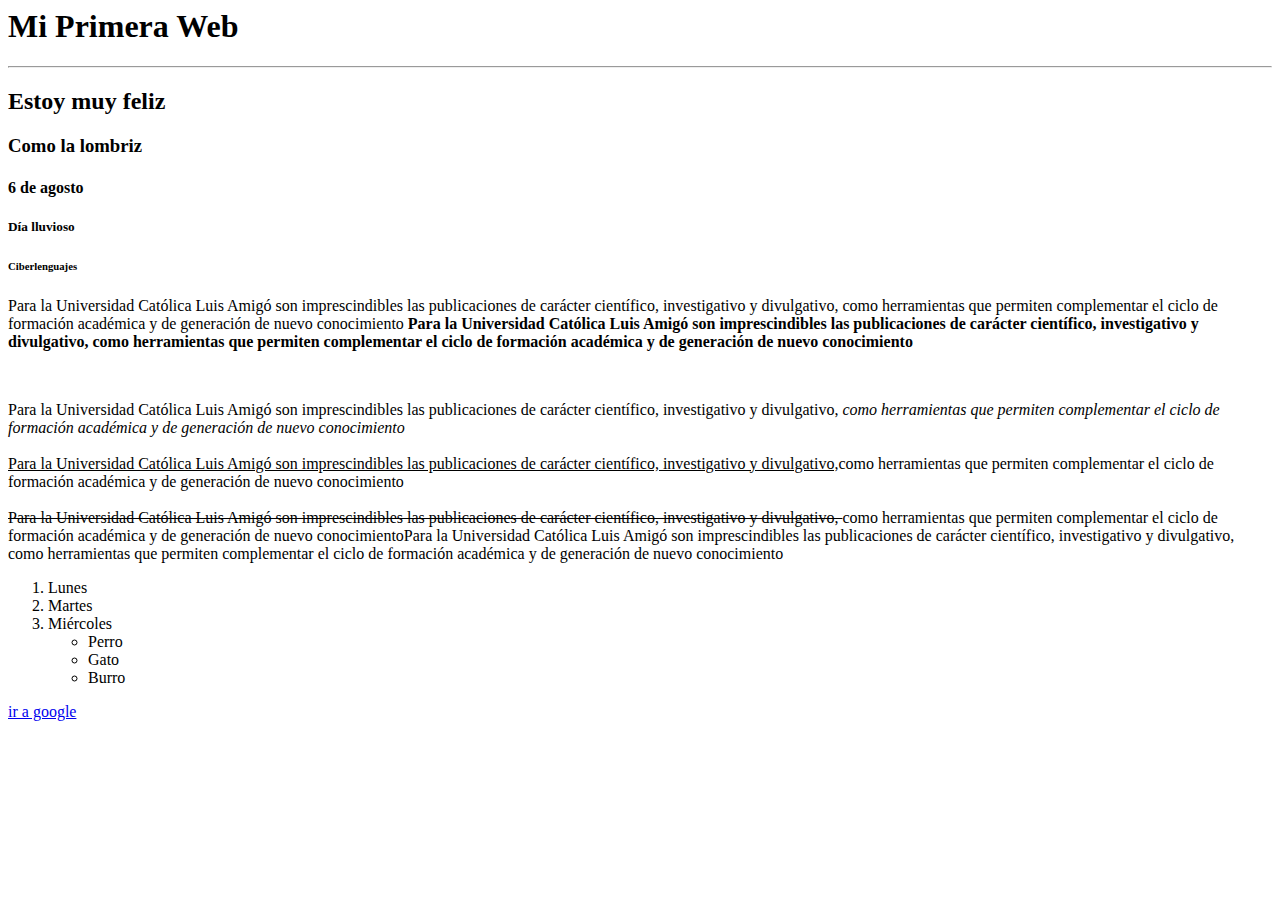
<file: index.html>
<html>

<head>
	<title>Mi Primera Web</title>
</head>

<body>
	<h1>Mi Primera Web</h1>
	<hr>
	<h2>Estoy muy feliz</h2>
	<h3>Como la lombriz</h3>
	<h4>6 de agosto</h4>
	<h5>Día lluvioso</h5>
	<h6>Ciberlenguajes</h6>
	<p>Para la Universidad Católica Luis Amigó son imprescindibles las publicaciones de carácter científico,
		investigativo y divulgativo, como herramientas que permiten complementar el ciclo de formación académica y de
		generación de nuevo conocimiento

		<b>Para la Universidad Católica Luis Amigó son imprescindibles las publicaciones de carácter científico,
			investigativo y divulgativo, como herramientas que permiten complementar el ciclo de formación académica y
			de generación de nuevo conocimiento
	</p></b><br>

	<p>Para la Universidad Católica Luis Amigó son imprescindibles las publicaciones de carácter científico,
		investigativo y divulgativo, <i>como herramientas que permiten complementar el ciclo de formación académica y de
			generación de nuevo conocimiento</i><br><br>

		<u>Para la Universidad Católica Luis Amigó son imprescindibles las publicaciones de carácter científico,
			investigativo y divulgativo,</u>como herramientas que permiten complementar el ciclo de formación académica
		y de generación de nuevo conocimiento<br><br>

		<s>Para la Universidad Católica Luis Amigó son imprescindibles las publicaciones de carácter científico,
			investigativo y divulgativo, </s>como herramientas que permiten complementar el ciclo de formación académica
		y de generación de nuevo conocimientoPara la Universidad Católica Luis Amigó son imprescindibles las
		publicaciones de carácter científico, investigativo y divulgativo, como herramientas que permiten complementar
		el ciclo de formación académica y de generación de nuevo conocimiento
	</p>

	<ol>
		<li>Lunes</li>
		<li>Martes</li>
		<li>Miércoles</li>
		<ul>
			<li>Perro</li>
			<li>Gato</li>
			<li>Burro</li>
		</ul>
	</ol>
	<a href="https:google.com"> ir a google</a>
</body>

</html>
</file>
